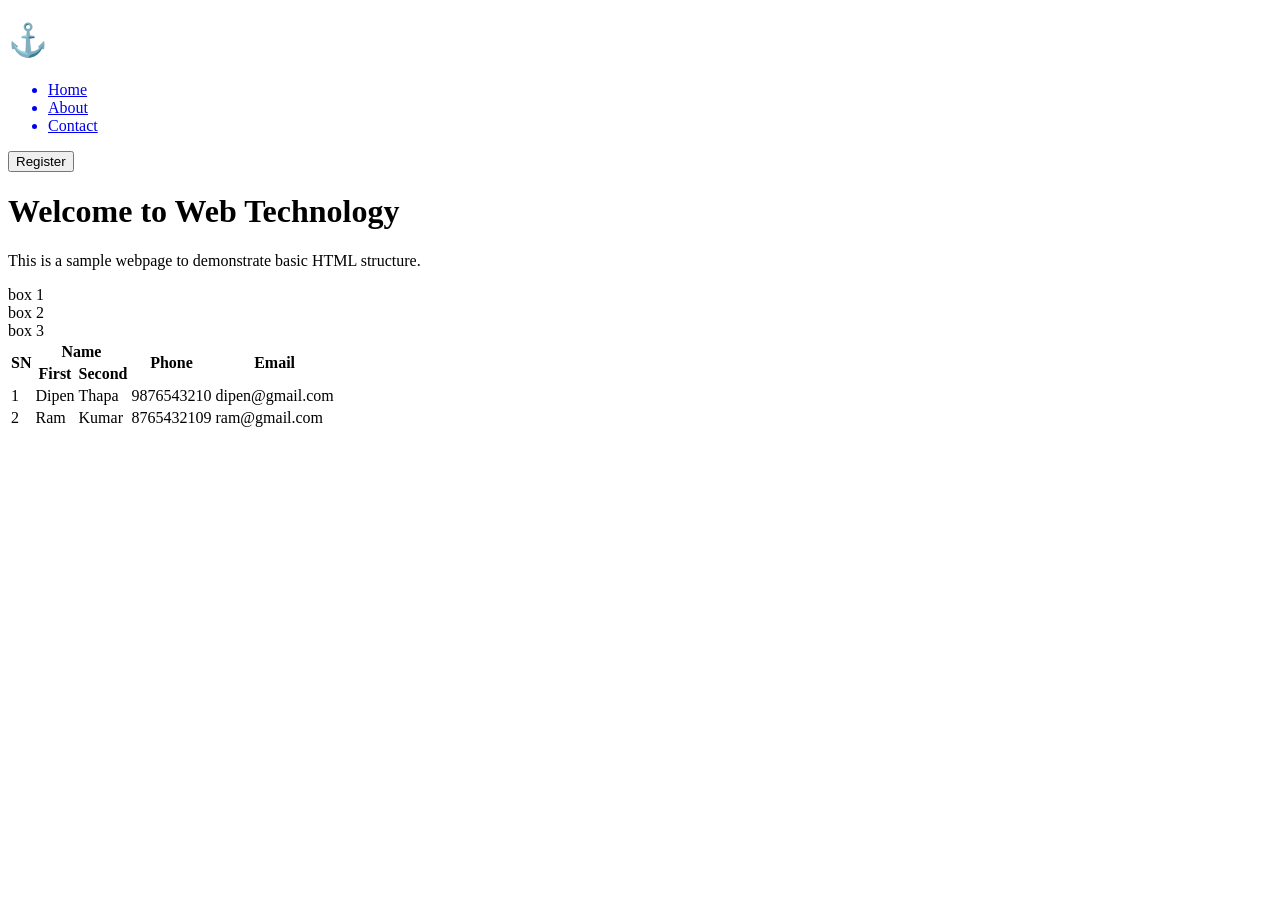
<file: index.html>
<!DOCTYPE html>
<html lang="en">
  <head>
    <title>web-technology</title>
    <link rel="stylesheet" href="style.css" />
  </head>
  <body>
    <section id="Home"></section>
    <div class="nav-bar">
      <h1>⚓</h1>
      <ul class="nav-items">
        <a href="index.html" class="nav-item">
          <li>Home</li>
        </a>
        <a href="about.html" class="nav-item">
          <li>About</li>
        </a>
        <a href="#" class="nav-item">
          <li>Contact</li>
        </a>
      </ul>
      <a href="./register.html"><button>Register</button></a>
    </div>

    <h1>Welcome to Web Technology</h1>
    <p>This is a sample webpage to demonstrate basic HTML structure.</p>
    <div class="box">
      <div class="box1">box 1</div>
      <div class="box2">box 2</div>
      <div class="box3">box 3</div>
    </div>

    <div class="tab">
      <table>
        <tr>
          <th rowspan="2">SN</th>
          <th colspan="2">Name</th>
          <th rowspan="2">Phone</th>
          <th rowspan="2">Email</th>
        </tr>
        <tr>
          <th>First</th>
          <th>Second</th>
        </tr>
        <tr>
          <td>1</td>
          <td>Dipen</td>
          <td>Thapa</td>
          <td>9876543210</td>
          <td>dipen@gmail.com</td>
        </tr>
        <tr>
          <td>2</td>
          <td>Ram</td>
          <td>Kumar</td>
          <td>8765432109</td>
          <td>ram@gmail.com</td>
        </tr>
      </table>
    </div>
  </body>
</html>
</file>
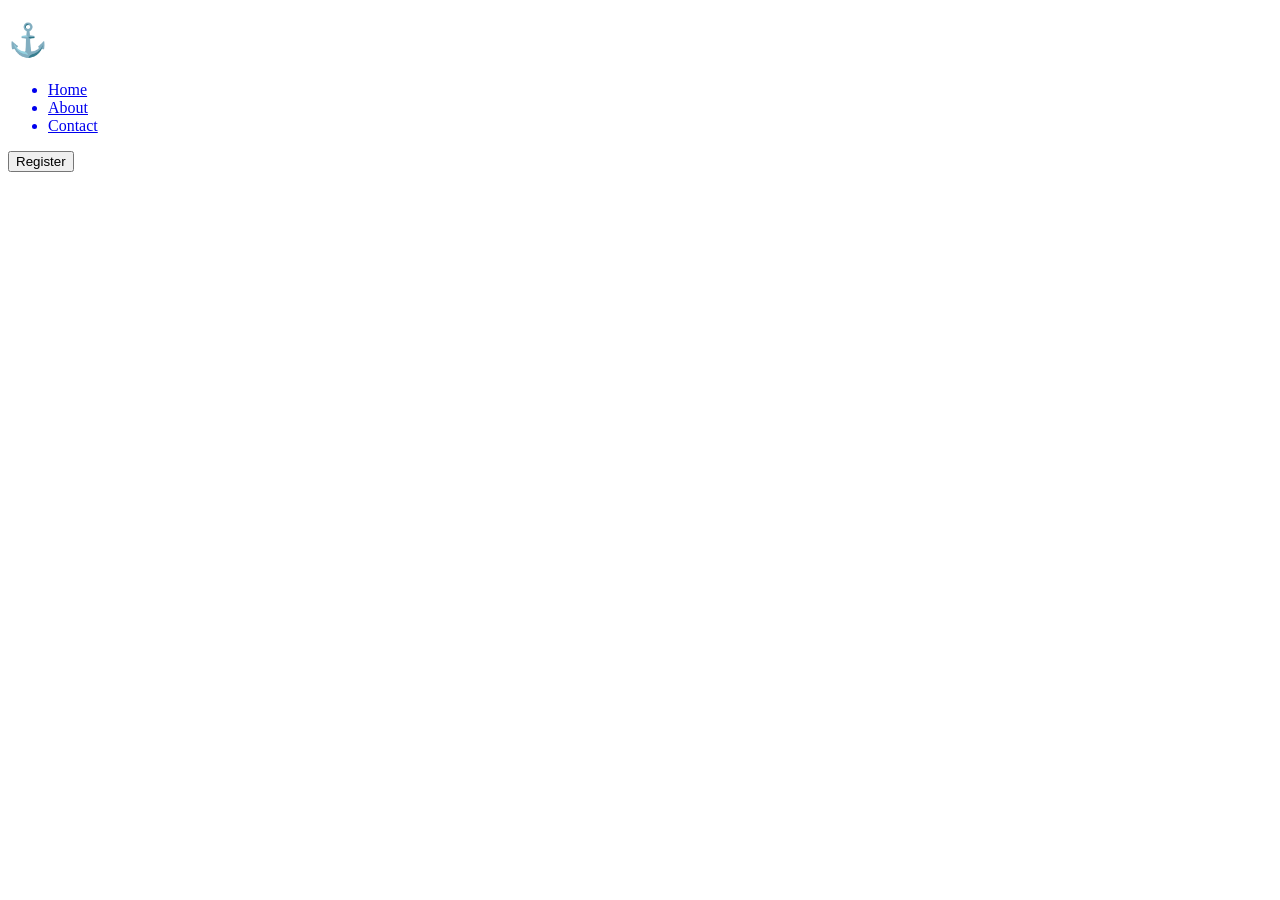
<file: about.html>
<!DOCTYPE html>
<html lang="en">
  <head>
    <title>web-technology</title>
    <link rel="stylesheet" href="style.css" />
  </head>
  <body>
    <section id="about"></section>
    <div class="nav-bar">
      <h1>⚓</h1>
      <ul class="nav-items">
        <a href="index.html" class="nav-item">
          <li>Home</li>
        </a>
        <a href="about.html" class="nav-item">
          <li>About</li>
        </a>
        <a href="#" class="nav-item">
          <li>Contact</li>
        </a>
      </ul>
      <a href="./register.html"><button>Register</button></a>
    </div>
  </body>
</html>
</file>
<file: style.css>
#header {
  height: 80px;
  width: 100%;
  background-color: rgb(101, 101, 184);
}

#logo,
#navbar,
#login_panel {
  height: 100px;
  display: inline-block;
  padding-top: 30px;
}

#navbar a,
#login_panel a {
  color: white;
  text-decoration: none;
  font-size: 18px;
}

#logo {
  width: 100px;
}

#navbar {
  width: 700px;
  padding-left: 100px;
  gap: 30px;
}
#navbar a:hover {
  background-color: rgb(201, 235, 223);
}
#login_panel {
  float: right;
  padding-right: 30px;
}

#login_page {
  width: 300px;
  height: 300px;
  background-color: rgb(248, 220, 167);
  border-radius: 20px;
  text-align: center;
}
#login_page input {
  margin: 10px;
  height: 25px;
  width: 200px;
  border-radius: 5px;
  border: 1px solid gray;
  padding-left: 10px;
}
#login_page button {
  background-color: rgb(112, 179, 241);
  height: 30px;
  width: 100px;
  border: none;
  border-radius: 5px;
  cursor: pointer;
  margin-top: 10px;
  font-size: 16px;
}

.content {
  min-height: 500px;
  width: 100%;
  background-color: rgb(240, 240, 240);
}

#footer {
  height: 40px;
  width: 100%;
  background-color: rgb(101, 101, 184);
  text-align: center;
}
</file>
